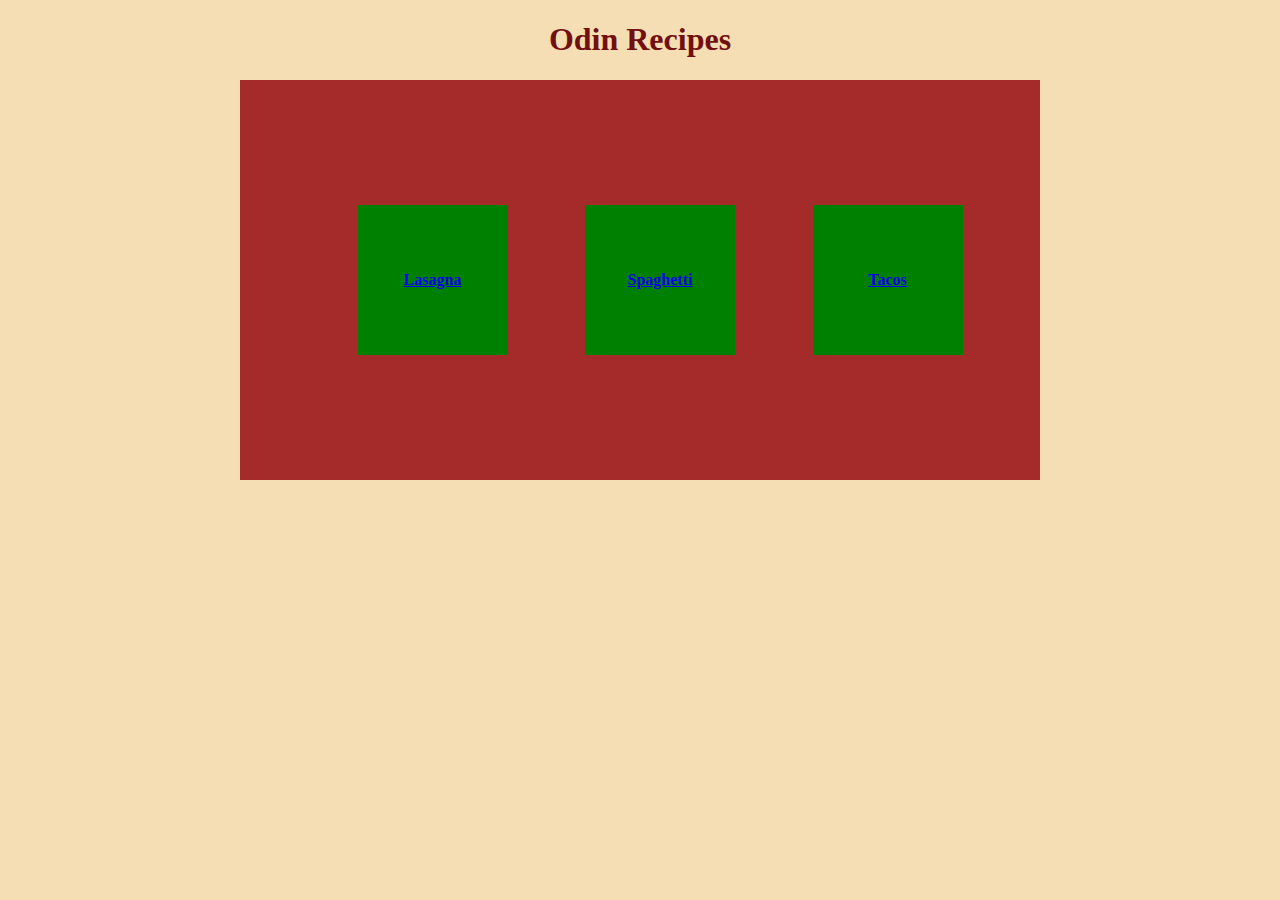
<file: index.html>
<!DOCTYPE html>
<html>
    <head>
        <meta charset="utf-8">
        <link rel="stylesheet" href="style.css">
        <title>Odin Recipes</title>
    </head>
    <body>
        <h1 class="title">Odin Recipes</h1>
        <ul class="recipes-conteiner">
            <li class="recipe-item"><a href="recipes/lasagna.html">Lasagna</a></li>
            <li class="recipe-item"><a href="recipes/spaghetti.html">Spaghetti</a></li>
            <li class="recipe-item"><a href="recipes/tacos.html">Tacos</a></li>
        </ul>
    </body>
</html>
</file>
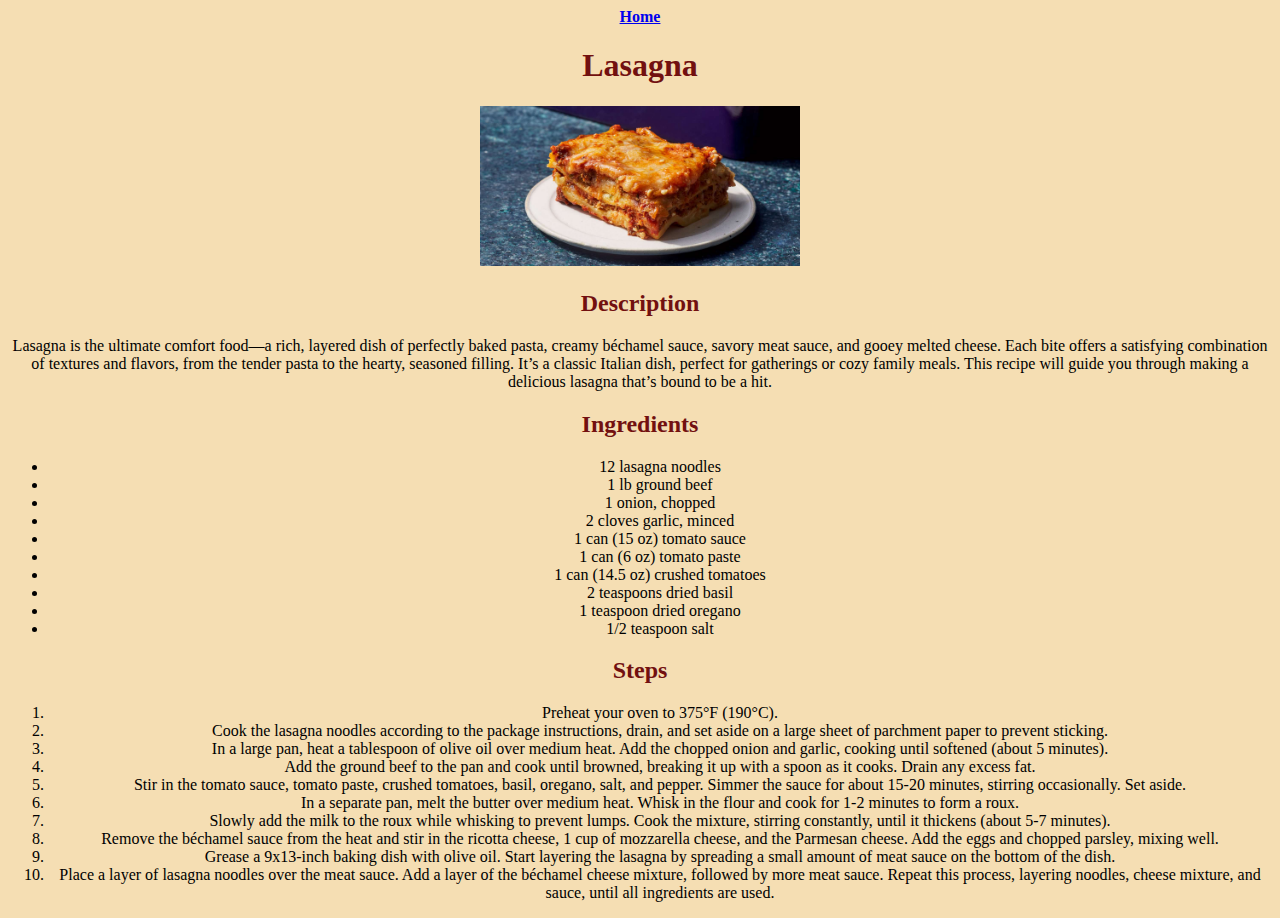
<file: recipes/lasagna.html>
<!DOCTYPE html>
<html lang="en">
<head>
    <meta charset="UTF-8">
    <link rel="stylesheet" href="../style.css">
    <title>Lasagna</title>
</head>
<body>
    <a href="../index.html">Home</a>
    <h1 class="title">Lasagna</h1>
    <img src="../img/lasagna.jpg" alt="Lasagna" width="320">

    <h2 class="title">Description</h2>
    <p>Lasagna is the ultimate comfort food—a rich, layered dish of perfectly baked pasta, creamy béchamel sauce, savory meat sauce, and gooey melted cheese. Each bite offers a satisfying combination of textures and flavors, from the tender pasta to the hearty, seasoned filling. It’s a classic Italian dish, perfect for gatherings or cozy family meals. This recipe will guide you through making a delicious lasagna that’s bound to be a hit.</p>
    
    <h2 class="title">Ingredients</h2>
    <ul>
        <li>12 lasagna noodles</li>
        <li>1 lb ground beef</li>
        <li>1 onion, chopped</li>
        <li>2 cloves garlic, minced</li>
        <li>1 can (15 oz) tomato sauce</li>
        <li>1 can (6 oz) tomato paste</li>
        <li>1 can (14.5 oz) crushed tomatoes</li>
        <li>2 teaspoons dried basil</li>
        <li>1 teaspoon dried oregano</li>
        <li>1/2 teaspoon salt</li>
    </ul>

    <h2 class="title">Steps</h2>
    <ol>
        <li>Preheat your oven to 375°F (190°C).</li>
        <li>Cook the lasagna noodles according to the package instructions, drain, and set aside on a large sheet of parchment paper to prevent sticking.</li>
        <li>In a large pan, heat a tablespoon of olive oil over medium heat. Add the chopped onion and garlic, cooking until softened (about 5 minutes).</li>
        <li>Add the ground beef to the pan and cook until browned, breaking it up with a spoon as it cooks. Drain any excess fat.</li>
        <li>Stir in the tomato sauce, tomato paste, crushed tomatoes, basil, oregano, salt, and pepper. Simmer the sauce for about 15-20 minutes, stirring occasionally. Set aside.</li>
        <li>In a separate pan, melt the butter over medium heat. Whisk in the flour and cook for 1-2 minutes to form a roux.</li>
        <li>Slowly add the milk to the roux while whisking to prevent lumps. Cook the mixture, stirring constantly, until it thickens (about 5-7 minutes).</li>
        <li>Remove the béchamel sauce from the heat and stir in the ricotta cheese, 1 cup of mozzarella cheese, and the Parmesan cheese. Add the eggs and chopped parsley, mixing well.</li>
        <li>Grease a 9x13-inch baking dish with olive oil. Start layering the lasagna by spreading a small amount of meat sauce on the bottom of the dish.</li>
        <li>Place a layer of lasagna noodles over the meat sauce. Add a layer of the béchamel cheese mixture, followed by more meat sauce. Repeat this process, layering noodles, cheese mixture, and sauce, until all ingredients are used.</li>
    </ol>
</body>
</html>
</file>
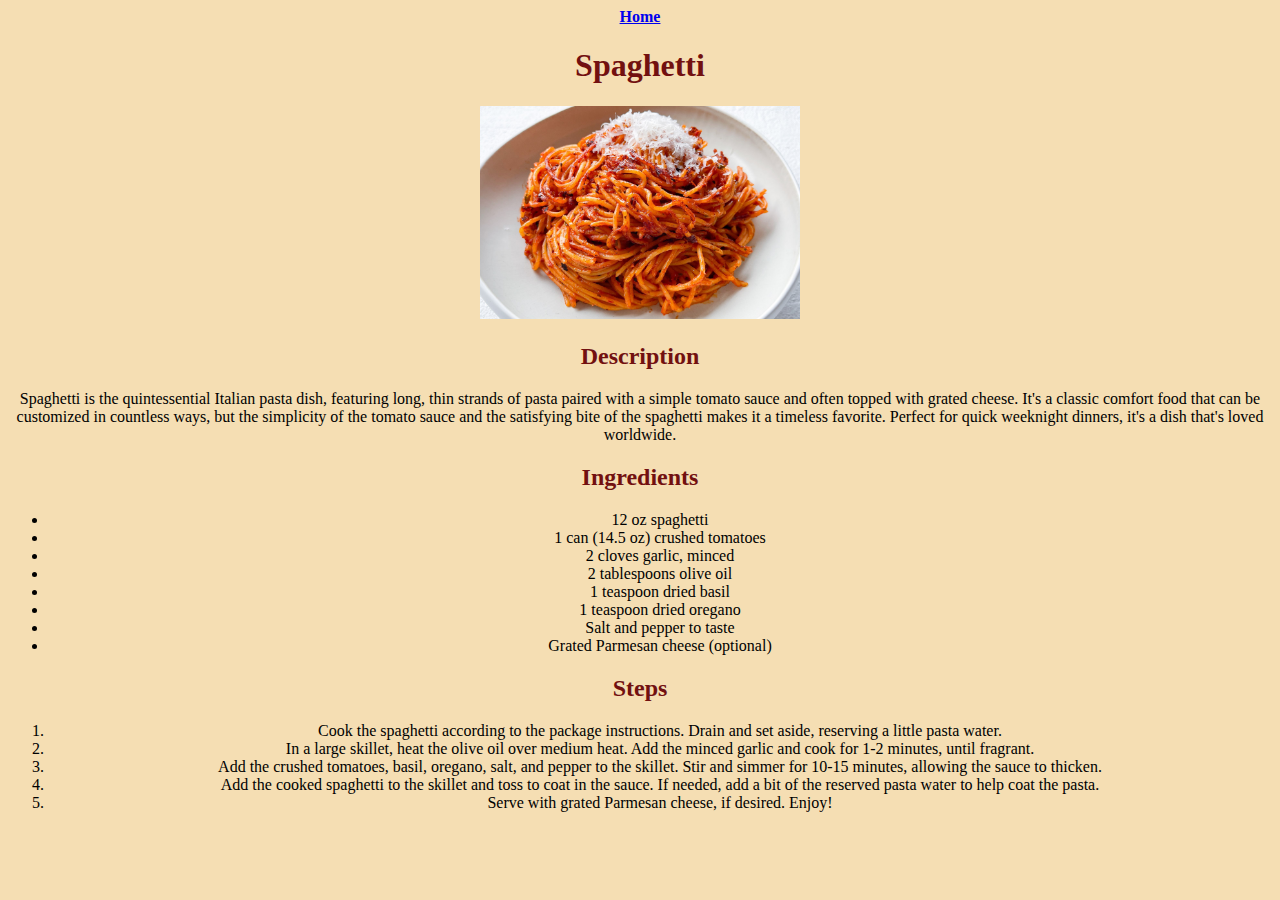
<file: recipes/spaghetti.html>
<!DOCTYPE html>
<html lang="en">
<head>
    <meta charset="UTF-8">
    <link rel="stylesheet" href="../style.css">
    <title>Spaghetti</title>
</head>
<body>
    <a href="../index.html">Home</a>
    <h1 class="title">Spaghetti</h1>
    <img src="../img/spaghetti.jpg" alt="Spaghetti" width="320">

    <h2 class="title">Description</h2>
    <p>Spaghetti is the quintessential Italian pasta dish, featuring long, thin strands of pasta paired with a simple tomato sauce and often topped with grated cheese. It's a classic comfort food that can be customized in countless ways, but the simplicity of the tomato sauce and the satisfying bite of the spaghetti makes it a timeless favorite. Perfect for quick weeknight dinners, it's a dish that's loved worldwide.</p>
    
    <h2 class="title">Ingredients</h2>
    <ul>
        <li>12 oz spaghetti</li>
        <li>1 can (14.5 oz) crushed tomatoes</li>
        <li>2 cloves garlic, minced</li>
        <li>2 tablespoons olive oil</li>
        <li>1 teaspoon dried basil</li>
        <li>1 teaspoon dried oregano</li>
        <li>Salt and pepper to taste</li>
        <li>Grated Parmesan cheese (optional)</li>
    </ul>

    <h2 class="title">Steps</h2>
    <ol>
        <li>Cook the spaghetti according to the package instructions. Drain and set aside, reserving a little pasta water.</li>
        <li>In a large skillet, heat the olive oil over medium heat. Add the minced garlic and cook for 1-2 minutes, until fragrant.</li>
        <li>Add the crushed tomatoes, basil, oregano, salt, and pepper to the skillet. Stir and simmer for 10-15 minutes, allowing the sauce to thicken.</li>
        <li>Add the cooked spaghetti to the skillet and toss to coat in the sauce. If needed, add a bit of the reserved pasta water to help coat the pasta.</li>
        <li>Serve with grated Parmesan cheese, if desired. Enjoy!</li>
    </ol>
</body>
</html>
</file>
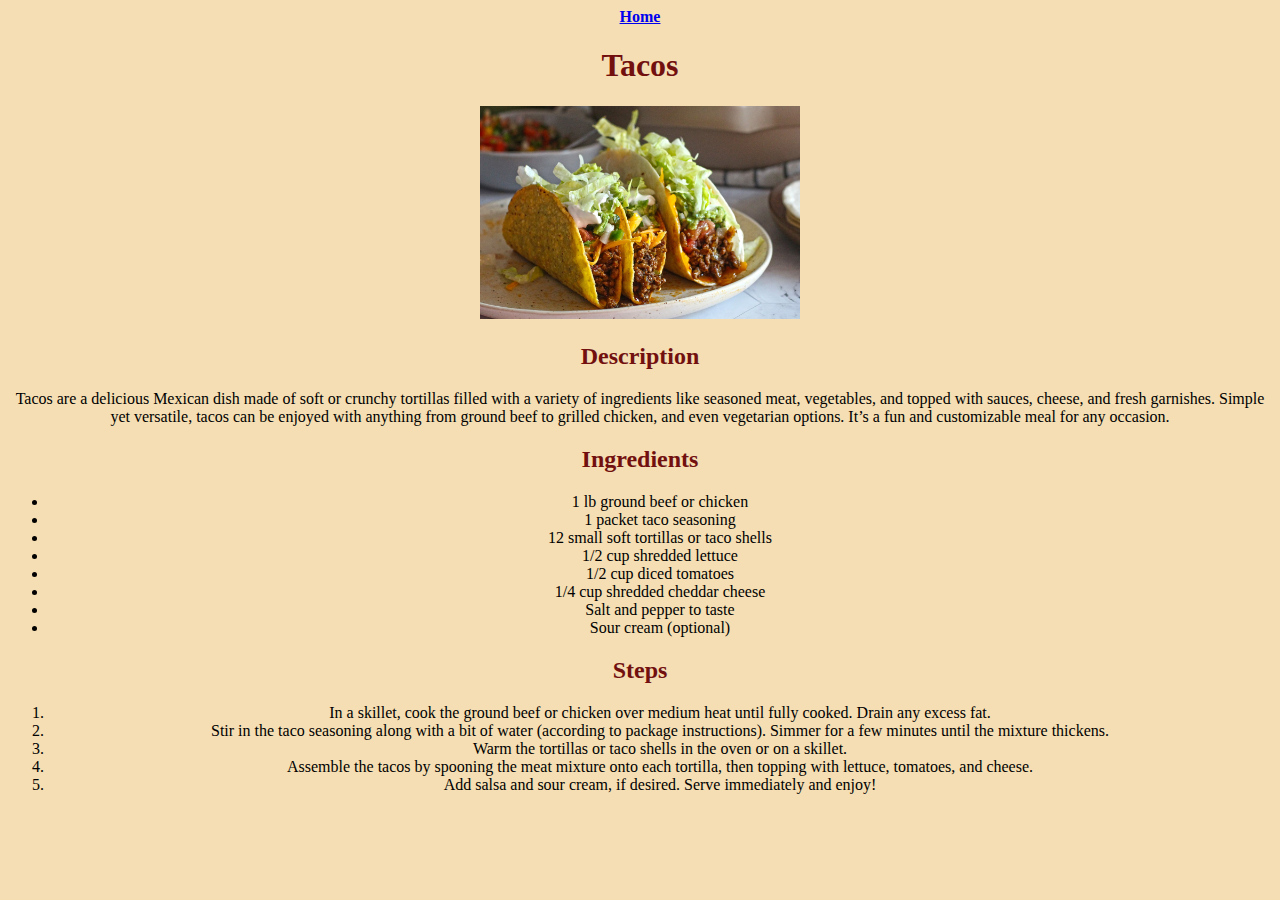
<file: recipes/tacos.html>
<!DOCTYPE html>
<html lang="en">
<head>
    <meta charset="UTF-8">
    <link rel="stylesheet" href="../style.css">
    <title>Spaghetti</title>
</head>
<body>
    <a href="../index.html">Home</a>
    <h1 class="title">Tacos</h1>
    <img src="../img/taco.jpg" alt="Taco" width="320">

    <h2 class="title">Description</h2>
    <p>Tacos are a delicious Mexican dish made of soft or crunchy tortillas filled with a variety of ingredients like seasoned meat, vegetables, and topped with sauces, cheese, and fresh garnishes. Simple yet versatile, tacos can be enjoyed with anything from ground beef to grilled chicken, and even vegetarian options. It’s a fun and customizable meal for any occasion.</p>
    
    <h2 class="title">Ingredients</h2>
    <ul>
        <li>1 lb ground beef or chicken</li>
        <li>1 packet taco seasoning</li>
        <li>12 small soft tortillas or taco shells</li>
        <li>1/2 cup shredded lettuce</li>
        <li>1/2 cup diced tomatoes</li>
        <li>1/4 cup shredded cheddar cheese</li>
        <li>Salt and pepper to taste</li>
        <li>Sour cream (optional)</li>
    </ul>

    <h2 class="title">Steps</h2>
    <ol>
        <li>In a skillet, cook the ground beef or chicken over medium heat until fully cooked. Drain any excess fat.</li>
        <li>Stir in the taco seasoning along with a bit of water (according to package instructions). Simmer for a few minutes until the mixture thickens.</li>
        <li>Warm the tortillas or taco shells in the oven or on a skillet.</li>
        <li>Assemble the tacos by spooning the meat mixture onto each tortilla, then topping with lettuce, tomatoes, and cheese.</li>
        <li>Add salsa and sour cream, if desired. Serve immediately and enjoy!</li>
    </ol>
</body>
</html>
</file>
<file: style.css>
* {
    font-family: 'Times New Roman', Times, serif;
    text-align: center;
    box-sizing: border-box;
}

body {
    background-color: wheat;
}

.title {
    color: rgb(114, 16, 16);
}

a {
    font-weight: bold;
}

.recipes-conteiner {
    background-color: brown;
    display: flex;
    justify-content: space-evenly;
    align-items: center;
    height: 400px;
    width: 800px;
    margin: auto;
}

.recipe-item {
    display: flex;
    background-color: green;
    justify-content: center;
    align-items: center;
    width: 150px;
    height: 150px;
}
</file>
